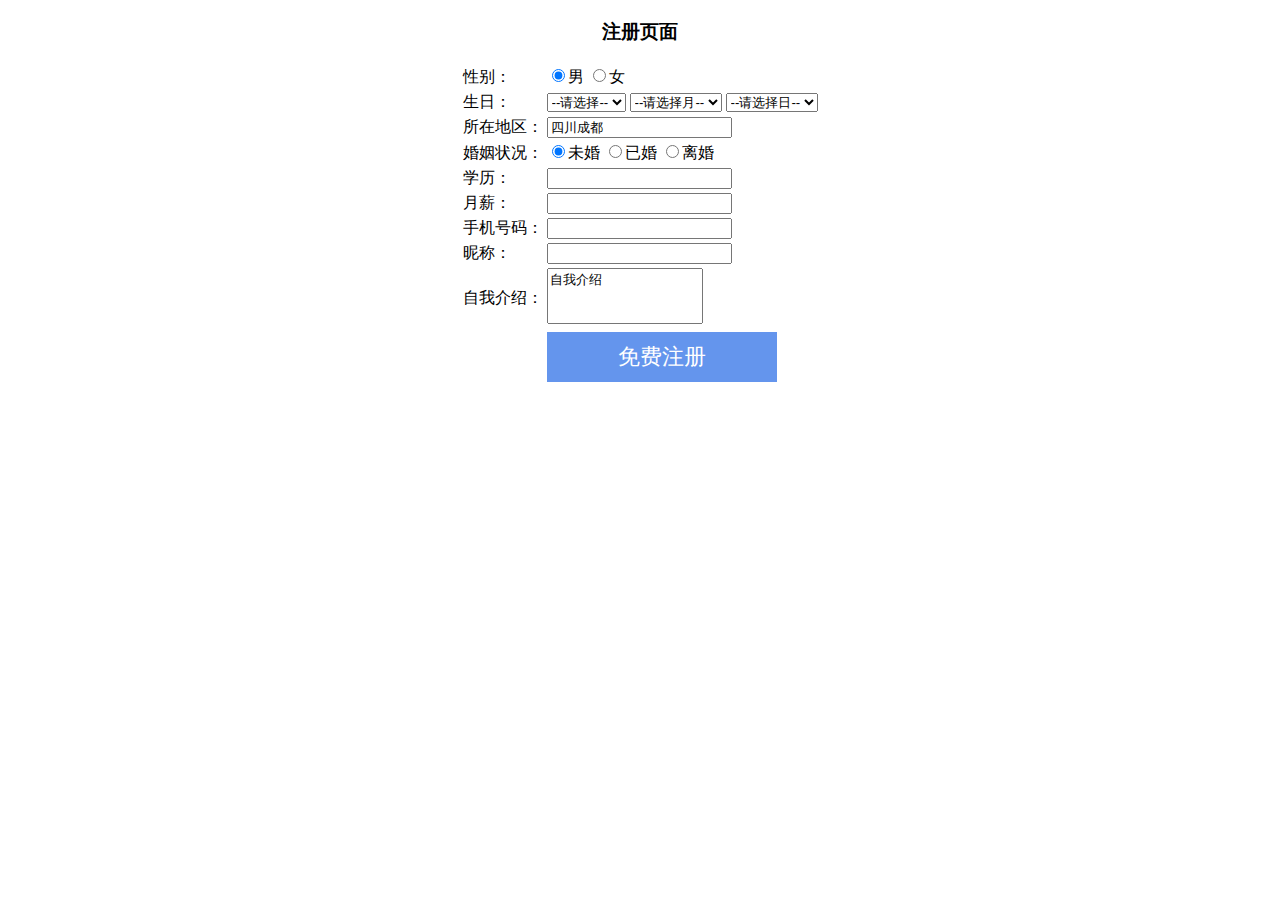
<file: html-12.html>
<!DOCTYPE html>
<html lang="en">
<head>
    <meta charset="UTF-8">
    <title>注册</title>
</head>
<body>
<form action="#" method="get">
    <h3 align="center">注册页面</h3>
    <table align="center">
        <tr>
            <td>性别：</td>
            <td>
                <input type="radio" name="sex" checked="checked">男
                <input type="radio" name="sex">女
            </td>
        </tr>

        <tr>
            <td>生日：</td>
            <td>
                <select>
                    <option>--请选择--</option>
                    <option>--2000--</option>
                    <option>--1999--</option>
                    <option>--1998--</option>
                    <option>--1997--</option>
                </select>
                <select>
                    <option>--请选择月--</option>
                    <option>--12--</option>
                    <option>--11--</option>
                    <option>--10--</option>
                    <option>--9--</option>
                    <option>--8--</option>
                    <option>--7--</option>
                    <option>--6--</option>
                    <option>--5--</option>
                    <option>--4--</option>
                    <option>--3--</option>
                    <option>--2--</option>
                    <option>--1--</option>
                </select>
                <select>
                    <option>--请选择日--</option>
                    <option>--1--</option>
                    <option>--2--</option>
                    <option>--3--</option>
                </select>
            </td>
        </tr>

        <tr>
            <td>所在地区：</td>
            <td><input type="text" name="area" value="四川成都"></td>
        </tr>

        <tr>
            <td>婚姻状况：</td>
            <td>
                <input type="radio" name="marital" checked="checked">未婚
                <input type="radio" name="marital">已婚
                <input type="radio" name="marital">离婚
            </td>
        </tr>

        <tr>
            <td>学历：</td>
            <td><input type="text" value=""></td>
        </tr>

        <tr>
            <td>月薪：</td>
            <td><input type="text" value=""></td>
        </tr>

        <tr>
            <td>手机号码：</td>
            <td><input type="tel" name="tel" maxlength="11"></td>
        </tr>

        <tr>
            <td>昵称：</td>
            <td><input type="text" name="call"></td>
        </tr>
        <tr>
            <td>自我介绍：</td>
            <td><textarea style="resize: none;width:150px;height:50px">自我介绍</textarea></td>
        </tr>

        <tr>
            <td></td>
            <td colspan="2">
                <input type="button" value="免费注册" style="background-color:cornflowerblue;
                    border: none;width: 230px;height: 50px;font-size: 22px;color:white">
            </td>
        </tr>
    </table>
</form>
</body>
</html>
</file>
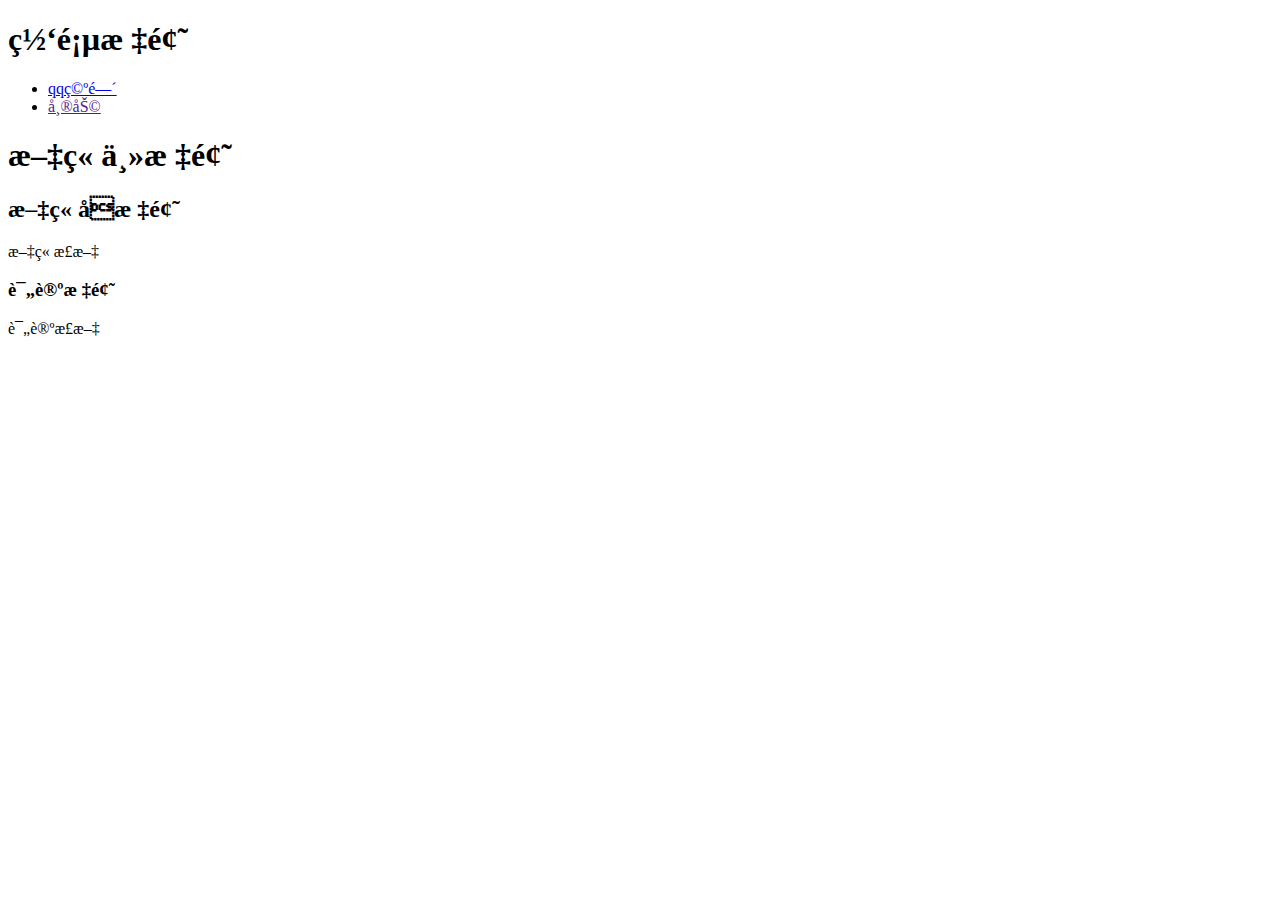
<file: work-1.html>
<!DOCTYPE html>
<html>
<head>
    <main charset="utf-8">
        <title>第二周</title>
        </head>
<body>
<header>
    <h1>网页标题</h1>
    <nav>
        <ul>
            <li><a href="https:www.qq.com/">qq空间</a></li>
            <li><a href="">帮助</a></li>
        </ul>
    </nav>
</header>
<article>
    <header>
        <hgroup>
            <h1>文章主标题</h1>
            <h2>文章子标题</h2>
            <p>文章正文</p>
        </hgroup>
        <hgroup>
            <h3>评论标题</h3>
            <p>评论正文</p>
        </hgroup>
    </header>
</article>
<footer>
    <div>
        <address></address>
    </div>
</footer>
</body>

</html>
</file>
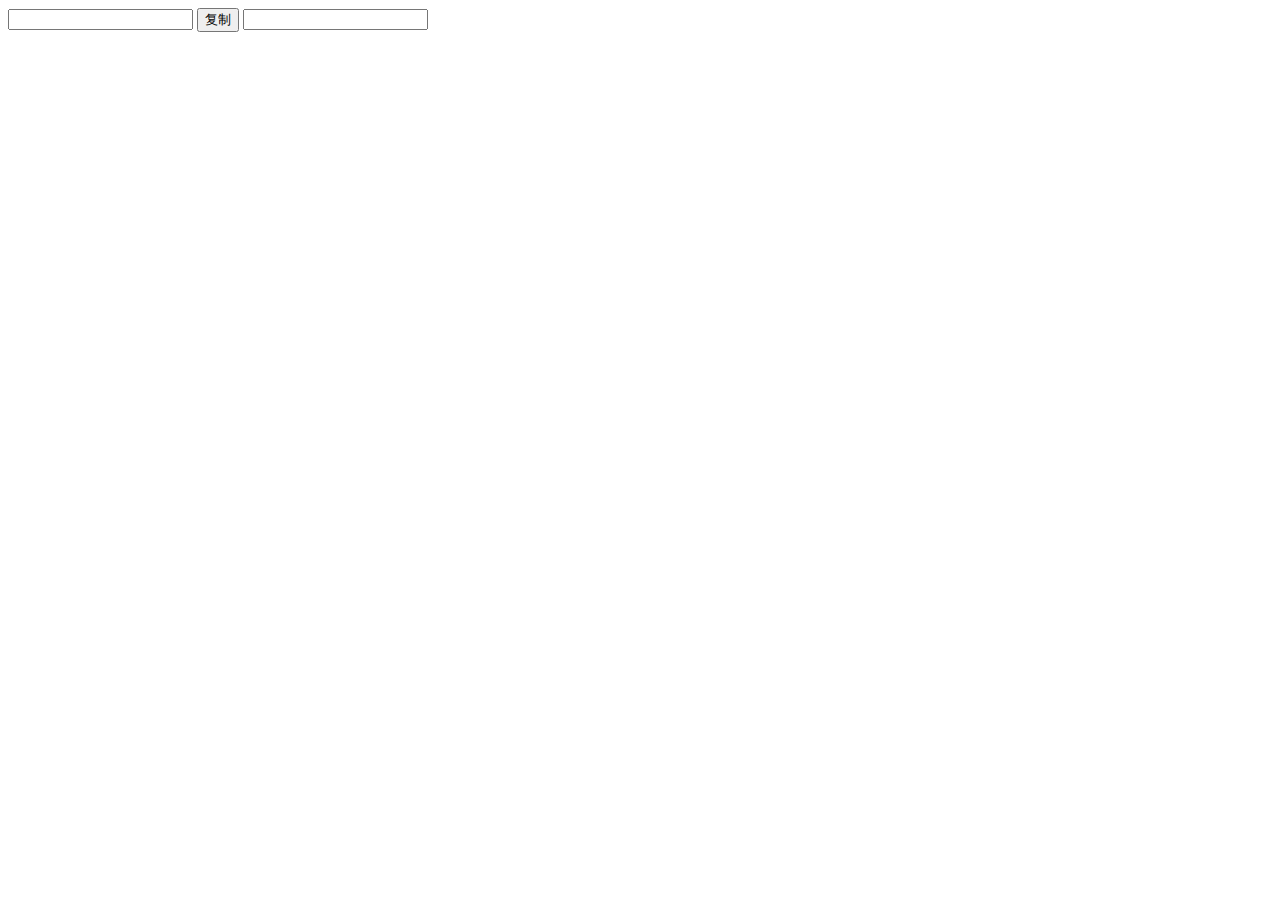
<file: work-10.html>
<!DOCTYPE html>
<html lang="en">
<head>
    <meta charset="UTF-8">
    <title>Title</title>
</head>
<script>
    function a() {document.getElementById("zhantie").value=""+document.getElementById("copy").value;
    document.getElementById("copy2").innerHTML="复制成功";

    }
</script>
<body>
    <input id="copy" type="text" onabort="copy()">
    <button onclick="a()">复制</button>
    <input id="zhantie"type="text" onabort="paste()">
    <span id="copy2" style="color: black;"></span>

</body>
</html>
</file>
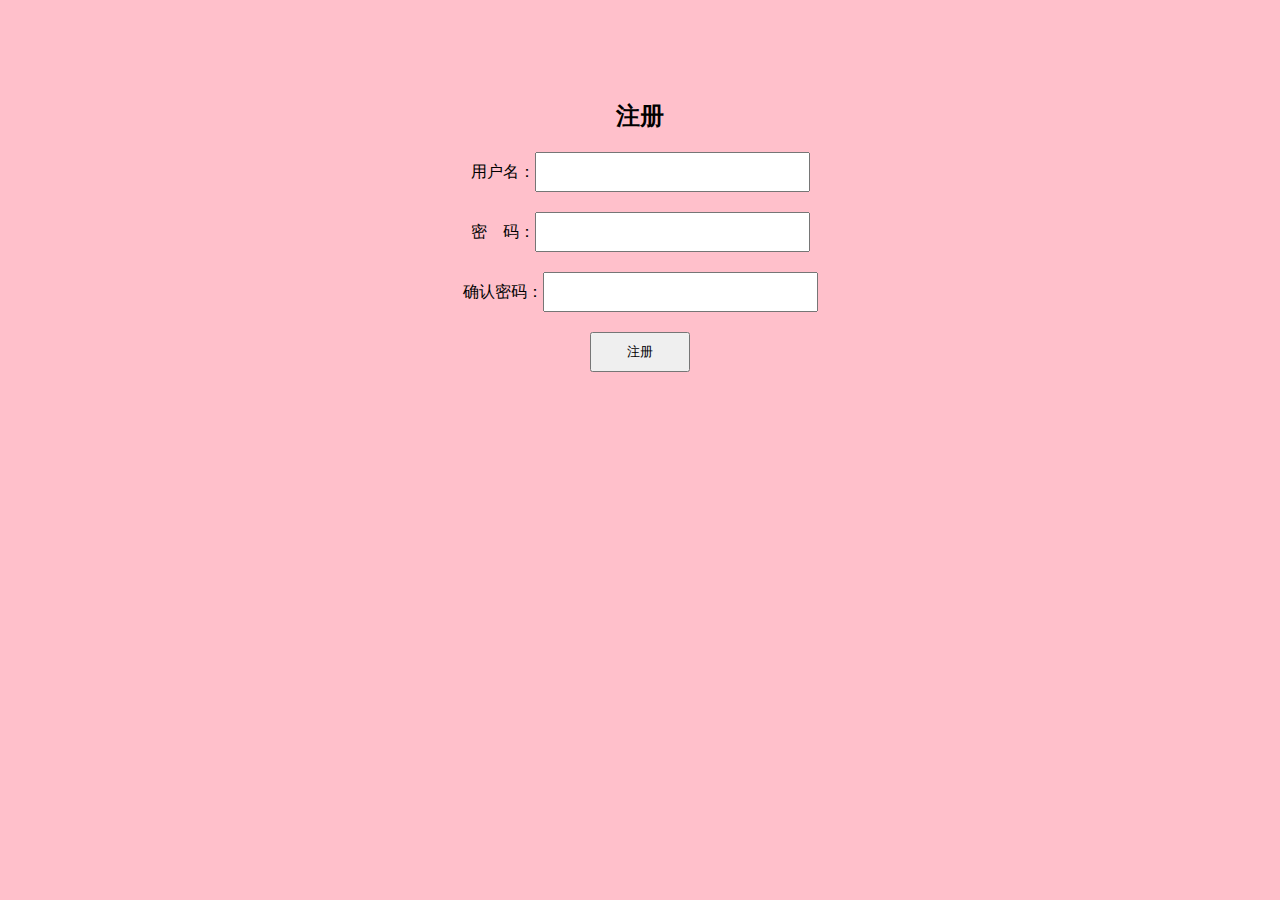
<file: work-11.1.html>
<!DOCTYPE html>
<html lang="en">
<head>
    <meta charset="UTF-8">
    <title>Title</title>
</head>
<style>
    * {
        padding: 0;
        margin: 0;
        box-sizing: border-box;
    }

    li {
        list-style: none;
    }

    a {
        text-decoration: none;
    }

    body {
        background-color: pink;
    }

    .post {
        text-align: center;
        margin-top: 100px;
    }

    .post ul li input[type=text],
    .post ul li input[type=password],
    .post ul li input[type=password2] {
        font-size: 16px;
    }

    .post ul li input {
        width: 275px;
        height: 40px;
        margin-top: 20px;
    }

    .post ul li input[type=submit] {
        width: 100px;
        height: 40px;
    }
</style>
</head>

<body>
<form class="post">
    <h2>注册</h2>
    <ul>
        <li>用户名：<input type="text"></li>
        <li>密&emsp;码：<input type="password"></li>
        <li>确认密码：<input type="password2"></li>
        <li><input type="submit" value="注册"></li>
    </ul>


</form>
</body>
</html>
</file>
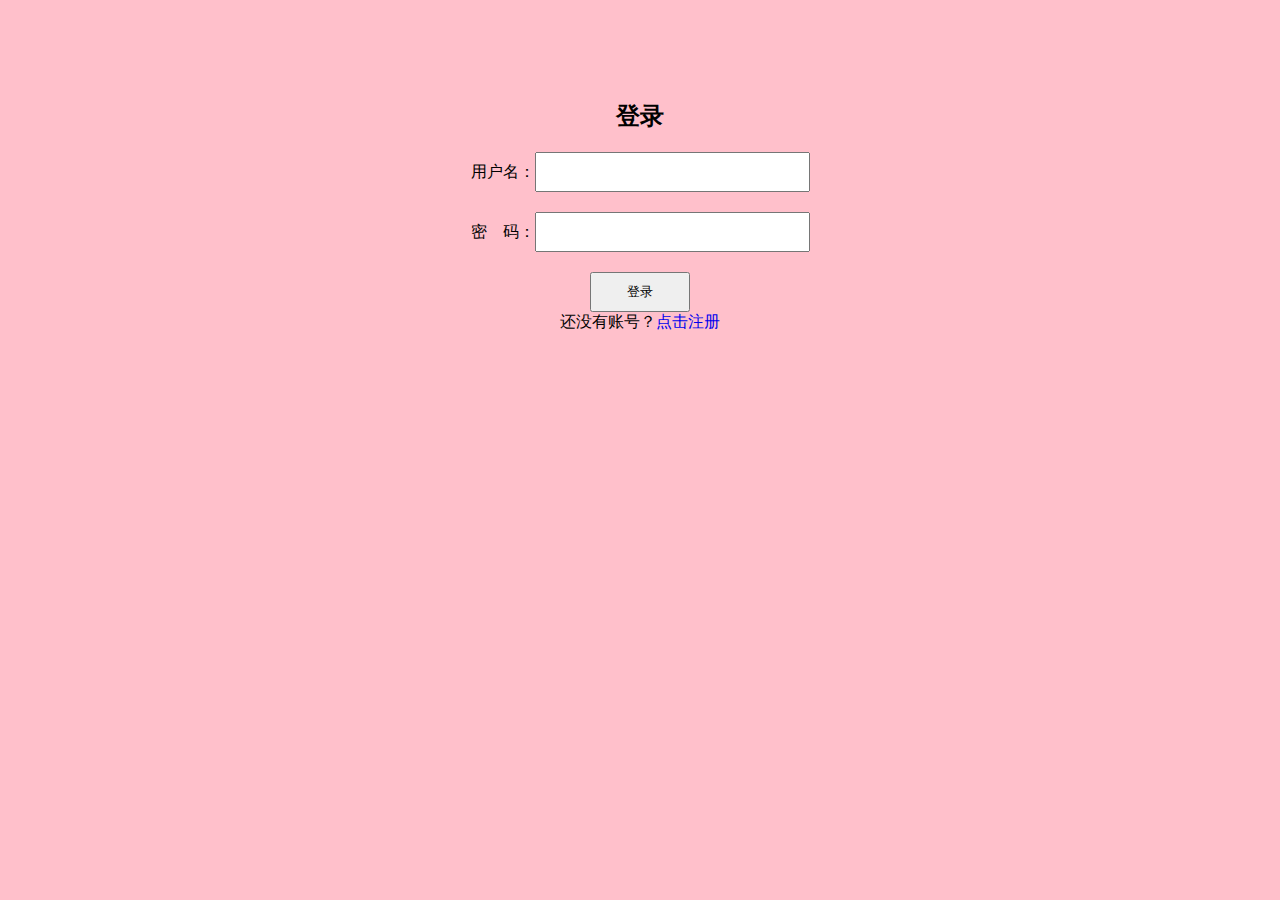
<file: work-11.html>
<!DOCTYPE html>
<html lang="en">
<head>
    <meta charset="UTF-8">
    <title>Title</title>
</head>
<style>
    * {
        padding: 0;
        margin: 0;
        box-sizing: border-box;
    }

    li {
        list-style: none;
    }

    a {
        text-decoration: none;
    }

    body {
        background-color: pink;
    }

    .login {
        text-align: center;
        margin-top: 100px;
    }

    .login ul li input[type=text],
    .login ul li input[type=password] {
        font-size: 16px;
    }

    .login ul li input {
        width: 275px;
        height: 40px;
        margin-top: 20px;
    }

    .login ul li input[type=button] {
        width: 100px;
        height: 40px;
    }
</style>
</head>

<body>
<form class="login">
    <h2>登录</h2>
    <ul>
        <li>
            用户名：<input type="text">
        </li>
        <li>
            密&emsp;码：<input type="password">
        </li>
        <li><input type="button" value="登录"></li>
        <li>还没有账号？<a href="work-11.1.html">点击注册</a></li>
    </ul>
</form>
</body>
</html>
</file>
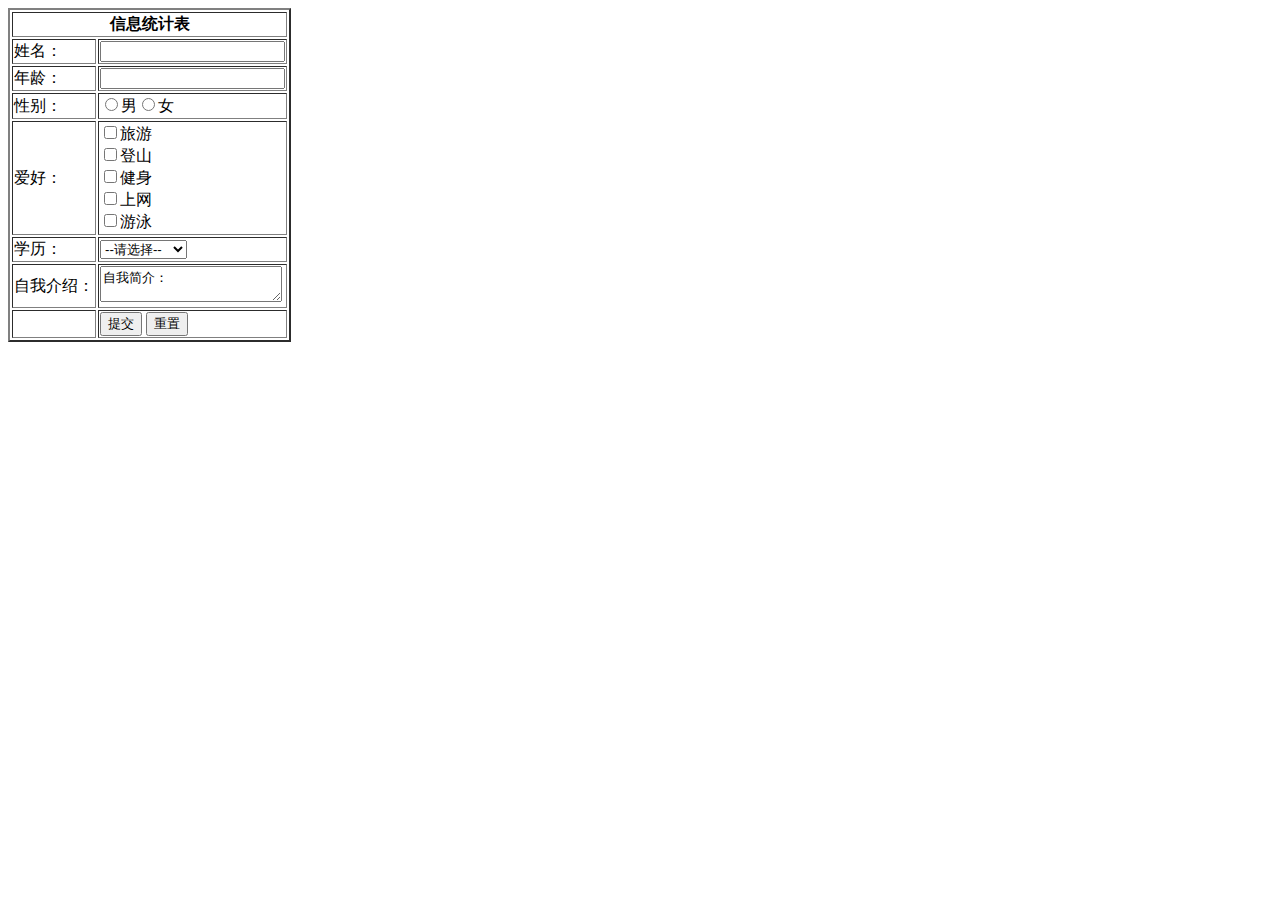
<file: work-2.html>
<!DOCTYPE html>
<html>
<head>
    <meta charset="utf-8">
    <title></title>
</head>
<body>
<table border="2">
    <tr>
        <th colspan="2"><b>信息统计表</b></th>
    </tr>
    <tr>
        <td>姓名：</td>
        <td><input type="search" name="userName"></td>
    </tr>
    <tr>
        <td>年龄：</td>
        <td><input type="search" name="age"></td>
    </tr>
    <tr>
        <td>性别：</td>
        <td><input type="radio" name="sex" value="1" />男<input type="radio" name="sex" value="2" />女</td>
    </tr>
    <tr>
        <td>爱好：</td>
        <td>
            <input type="checkbox" name="hobby" value="1">旅游<br />
            <input type="checkbox" name="hobby" value="2">登山<br />
            <input type="checkbox" name="hobby" value="3">健身<br />
            <input type="checkbox" name="hobby" value="4">上网<br />
            <input type="checkbox" name="hobby" value="5">游泳<br />
        </td>
    </tr>
    <tr>
        <td>学历：</td>
        <td>
            <select name="degree">
                <option value="">--请选择--</option>
                <option value="junior college">专科</option>
                <option value="regular college course">本科</option>
                <option value="master">硕士</option>
                <option value="master">博士及以上</option>
            </select>
        </td>
    </tr>
    <tr>
        <td>自我介绍：</td>
        <td><textarea>自我简介：</textarea>
        </td>
    </tr>
    <tr>
        <th></th>
        <td>
            <input type="submit" value="提交">
            <input type="reset" value="重置">
        </td>
    </tr>
</table>
</body>
</html>
</file>
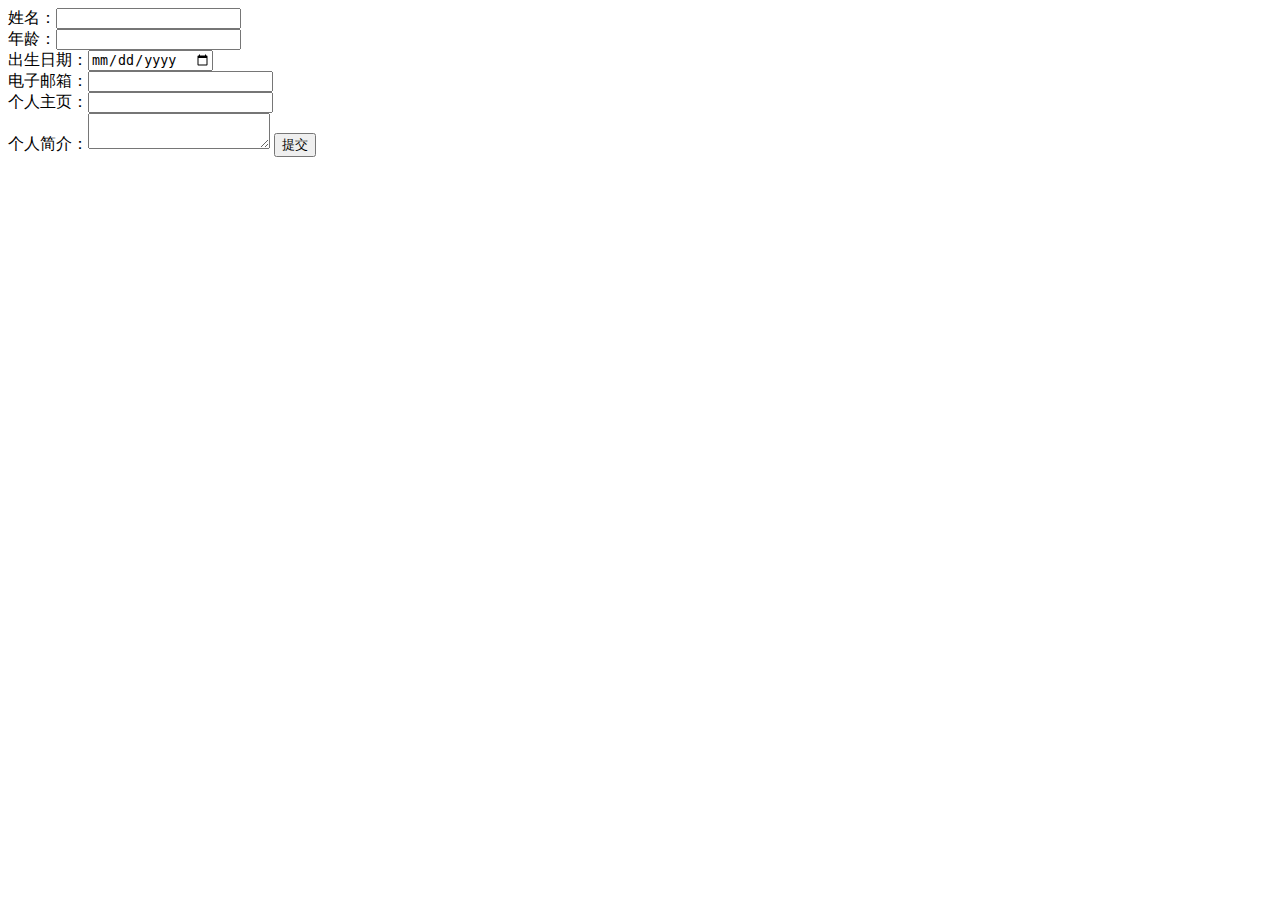
<file: work-3.html>
<!DOCTYPE html>
<html>
<head>
    <meta charset="utf-8">
    <title></title>
</head>
<body>
<form name="form1">
    姓名：<input type="text" required/><br/>
    年龄：<input type="number"/><br/>
    出生日期：<input type="date"/><br />
    电子邮箱：<input type="email" required/><br/>
    个人主页：<input type="url"/><br/>
    个人简介：<textarea required></textarea>
    <input type="submit" value="提交"/>
</form>
</body>
</html>
</file>
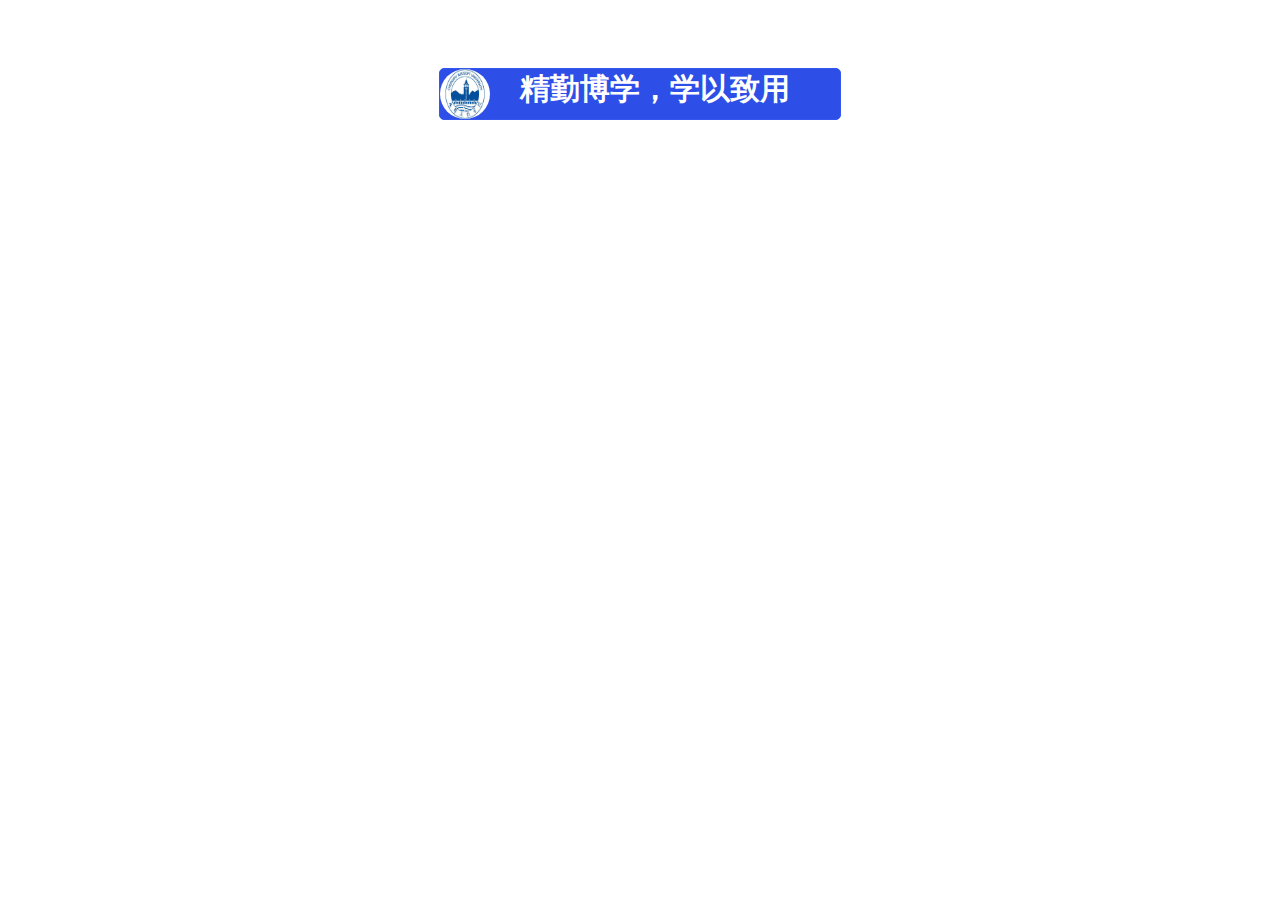
<file: work-5.html>
<!DOCTYPE html>
<html>
<head>
    <meta charset="utf-8">
    <title></title>
    <head>
        <meta charset="UTF-8">
        <title>Title</title>
        <style>
            .box{position: relative;
                border: 1px solid rgb(54, 87, 238);
                width: 400px;
                height: 50px;
                background-color: rgb(45, 79, 231);
                border-radius: 5px;
                margin: auto;
                top: 60px;
            }
            h3{
                font-family: Kaiti;
                position: absolute;
                font-size: 30px;
                color: rgb(255, 255, 255);
                display: inline;
                margin: auto;
                margin-left: 30px;
            }
            img{
                border-radius: 25px;
            }

        </style>
    </head>

    <div class="box">
        <img src="成都东软学院.jfif" width="50px" height="50px">
        <h3>精勤博学，学以致用 </h3>

    </div>
<body>
</body>
</html>
</file>
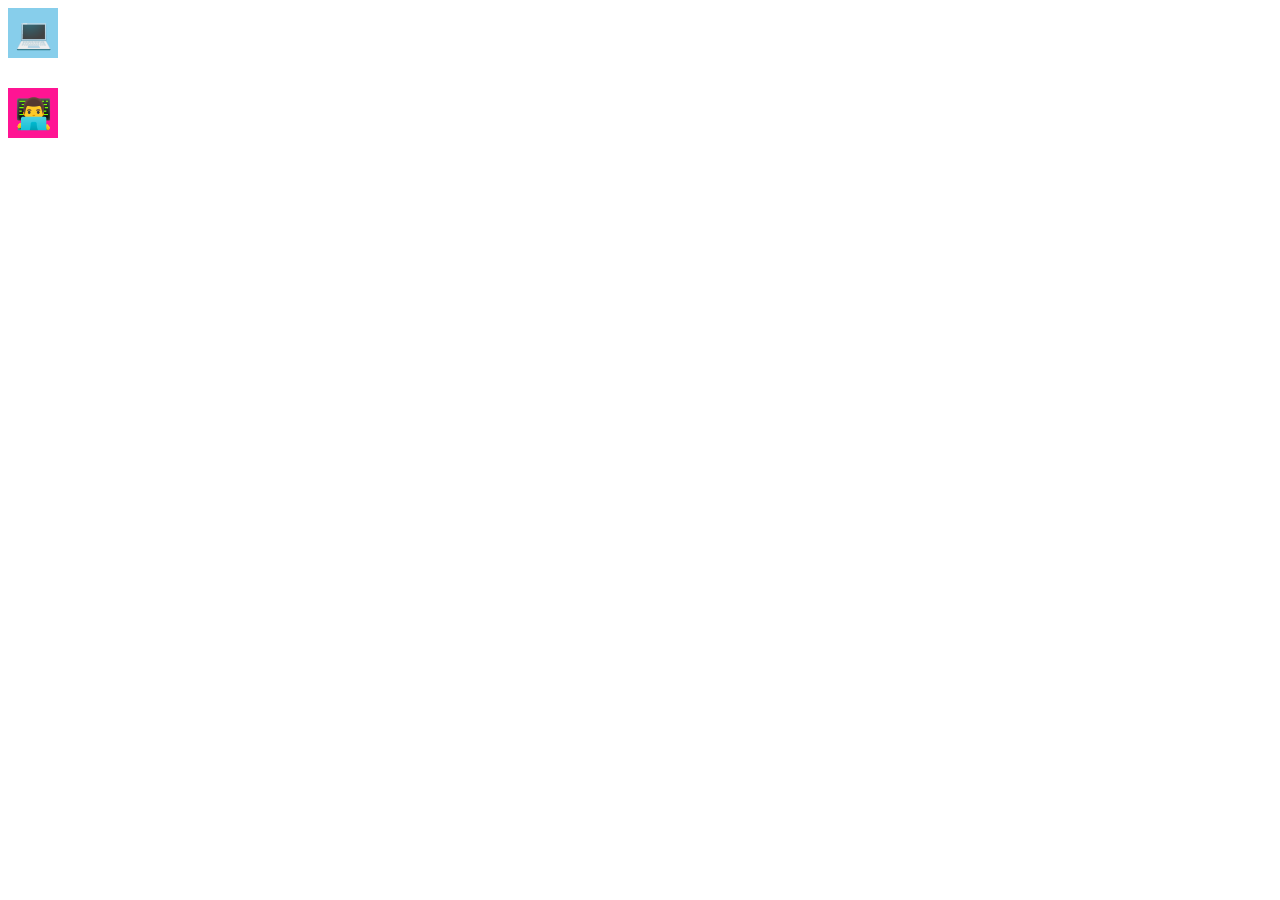
<file: work-7.html>
<!-- <!DOCTYPE html> -->
<html>
<head>
    <title>course</title>
    <style type="text/css">
        .box1 {
            width: 50px;
            height: 50px;
            background-color: skyblue;
            transition-property: all;
            transition-duration: 5s;
        }



        .p1{

            color: yellow;
            font-size: 30px;
            width: inherit;
            height: inherit;
            display: flex;
            justify-content: center;
            align-items: center;
            transition-duration: 5ms;
        }

        .p1:hover::before {

            content:   "老师 teacher";
            font-size: 20px;

        }

        .box1:hover {
            width: 300px;
            height: 50px;
            background-color: skyblue;

        }

        .box2 {
            width: 50px;
            height: 50px;
            background-color: deeppink;
            transition-property: all;
            transition-duration: 1s;
        }


        .p2{

            color: rgba(200, 89, 137, 1.0);
            font-size: 30px;
            width: inherit;
            height: inherit;
            display: flex;
            justify-content: center;
            align-items: center;
            transition-duration: 5ms;
        }

        .p2:hover::before {

            content:   "学生 students";
            font-size: 20px;


        }
        .box2:active {
            width: 300px;
            height: 50px;
            background-color: lightpink;

        }


    </style>
</head>
<body>

<div class="box1">
    <p class=p1>‍💻</p>
</div>
<div class="box2">
    <p class=p2>👨‍💻</p>
</div>
</body>


</html>
</file>
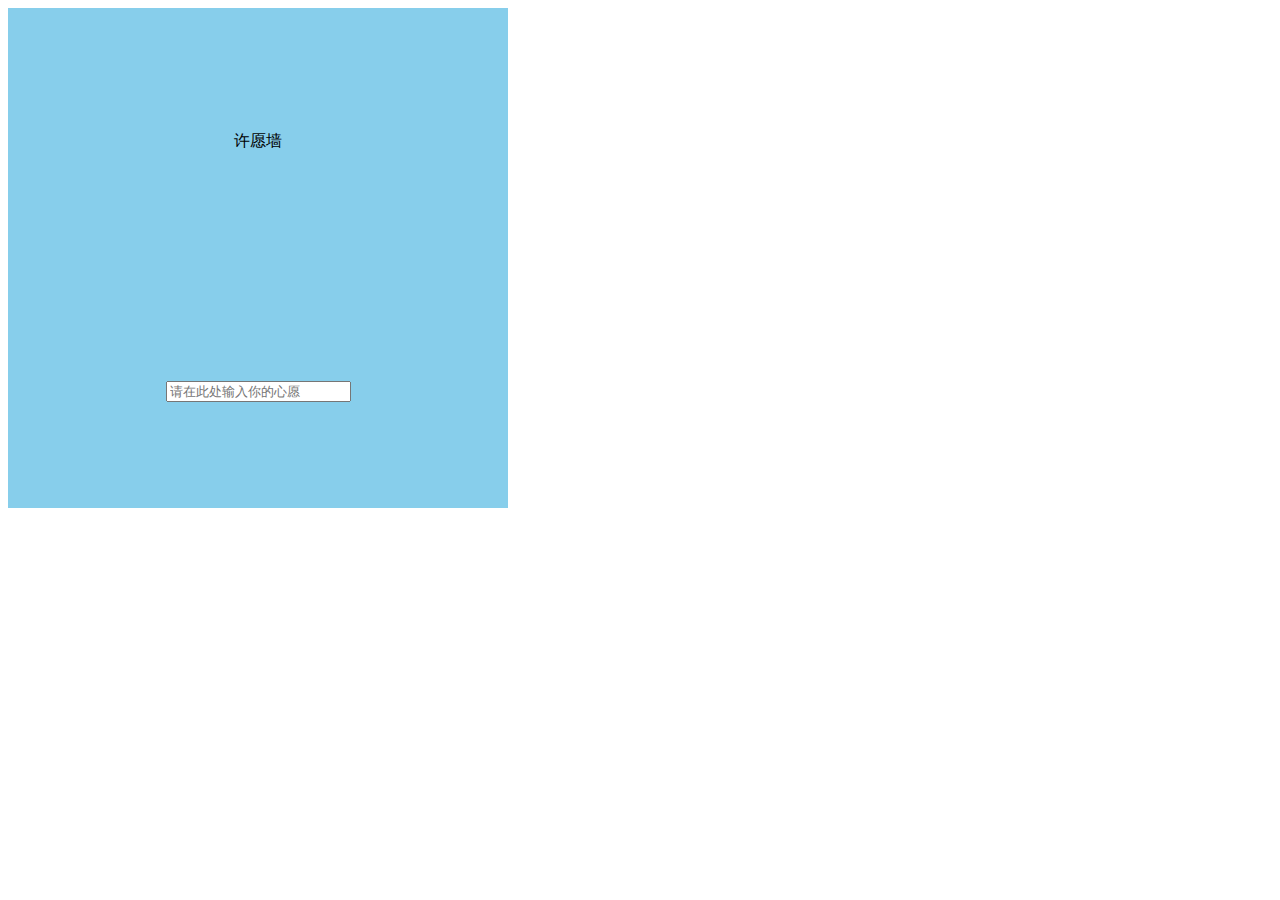
<file: work-8.html>
<!DOCTYPE html>
<html>
<head>
    <meta charset="utf-8">
    <title></title>
    <script>
        function change(){
            confirm("2022年不要放弃啊")

        }
        function toto(){
            var hope =	document.getElementById("massage").value

            if(hope==""){
                confirm("许您一个愿望吧")
            }
            else{confirm(hope);

            }

        }


    </script>
    <style type="text/css">
        div{
            background-color: skyblue;
            width: 500px;
            height: 500px;
            display: flex;
            flex-direction: column;
            align-items: center;
            justify-content: space-around;
        }
        p{
            -moz-text-blink: blink;
        }

    </style>

</head>
<body>
<div id="blink">
    <p>许愿墙</p>
    <input type="text" id="massage" placeholder="请在此处输入你的心愿"
           onchange="change()" onblur="toto()">

</div>
</body>
</html>
</file>
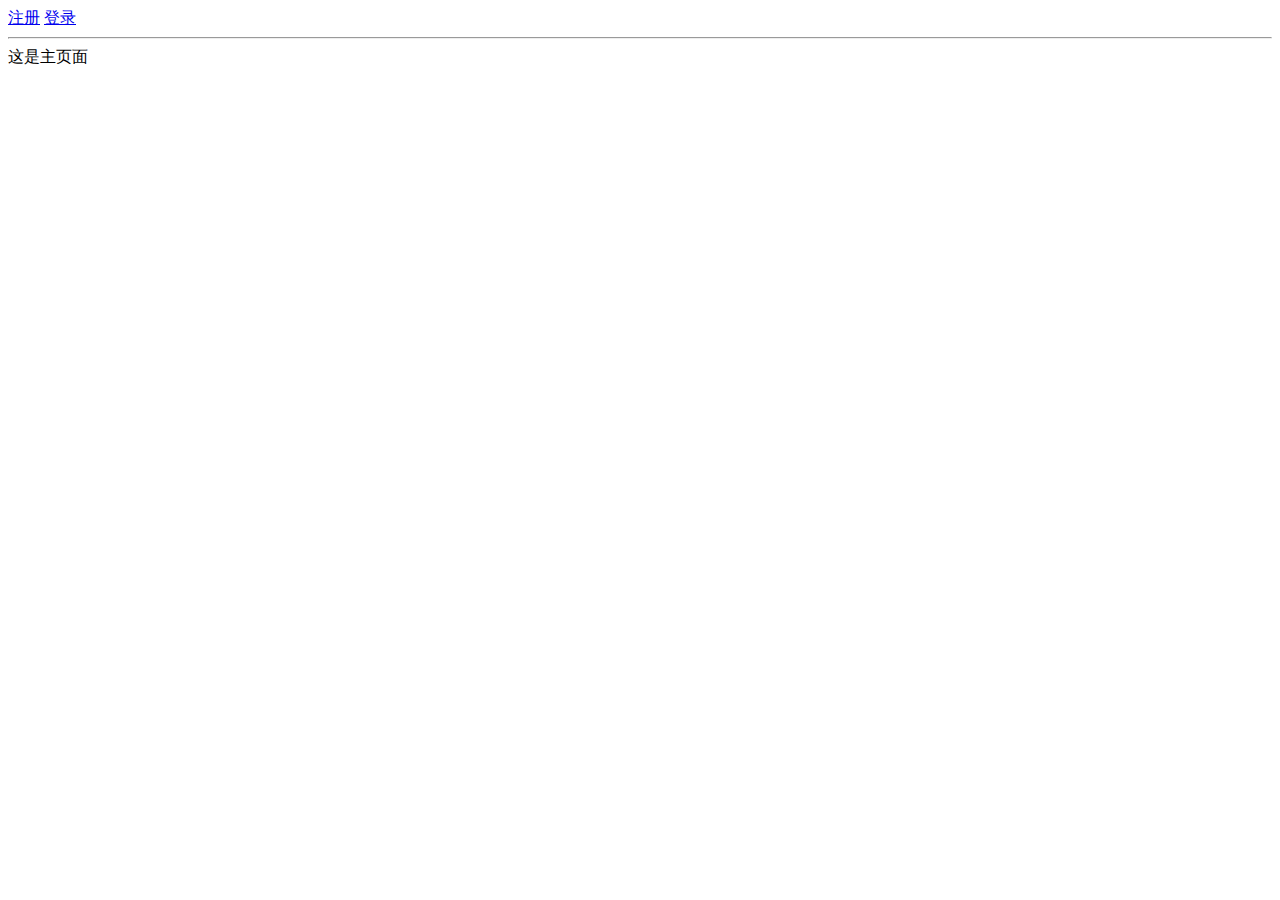
<file: work-9.html>
<!DOCTYPE html>
<html>
<head>
    <meta charset="utf-8">
    <title></title>
    <script language="JavaScript">
        var w;
        var y;
        function createwindow()
        {
            w=window.open("1.html","mywindow","menubar=no,height=400,width=500");
            w.moveTo(100,100)
            alert("Location.href");

        }
        function twicewindow()
        {
            y=window.open("登录.html","shownwindow","menubar=no,height=400,width=500");
            y.moveTo(300,300)

        }
    </script>
</head>
<body>
<nav>
    <a href="#" onclick="createwindow()">注册</a>
    <a href="#" onclick="twicewindow()">登录</a>
</nav>
<hr/>
这是主页面
</body>
</html>
</file>
